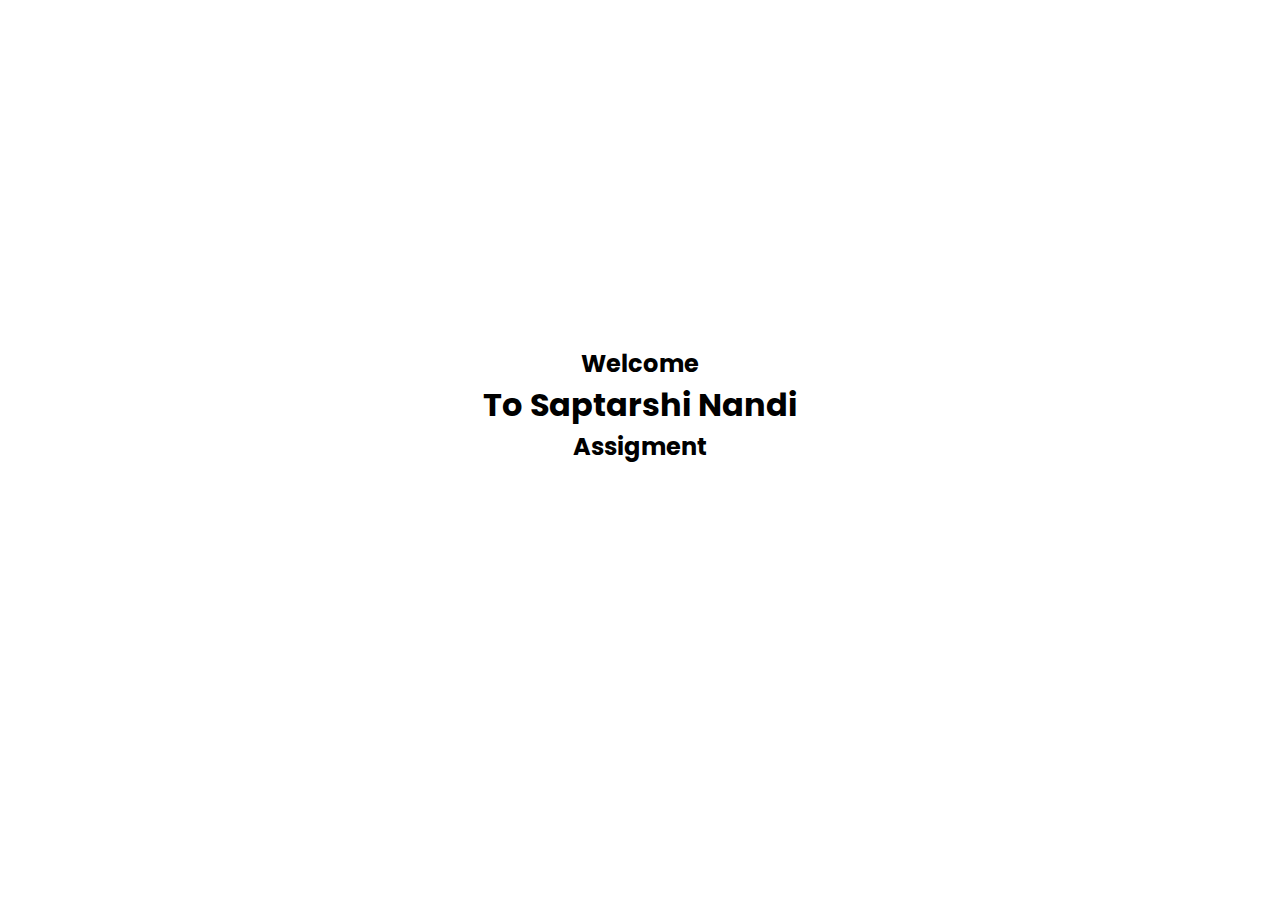
<file: CSSTask/index.html>
<!DOCTYPE html>
<html lang="en">
<head>
    <meta charset="UTF-8">
    <meta http-equiv="X-UA-Compatible" content="IE=edge">
    <meta name="viewport" content="width=device-width, initial-scale=1.0">
    <link rel="stylesheet" href="index.css">
    <title>Document</title>
</head>
<body>
    <div class="container">
        <h2>Welcome</h1>
        <h1>To Saptarshi Nandi</h1>
        <h2> Assigment</h2>
    </div>
</body>
</html>
</file>
<file: CSSTask/index.css>
@import url("https://fonts.googleapis.com/css2?family=Poppins:wght@400;500;600;700;800;900&display=swap");

* {
  margin: 0;
  padding: 0;
  box-sizing: border-box;
}

h1{
    font-family: 'Poppins', sans-serif;
}
h2{
    font-family: 'Poppins', sans-serif;
}
h3{
    font-family: 'Poppins', sans-serif;
}


/* Outer Container */
.container {
  width: 100%;
  height: 90vh;
  overflow: hidden;
  display: flex;
  flex-direction: column;
  justify-content: center;
  align-items: center;
}
</file>
